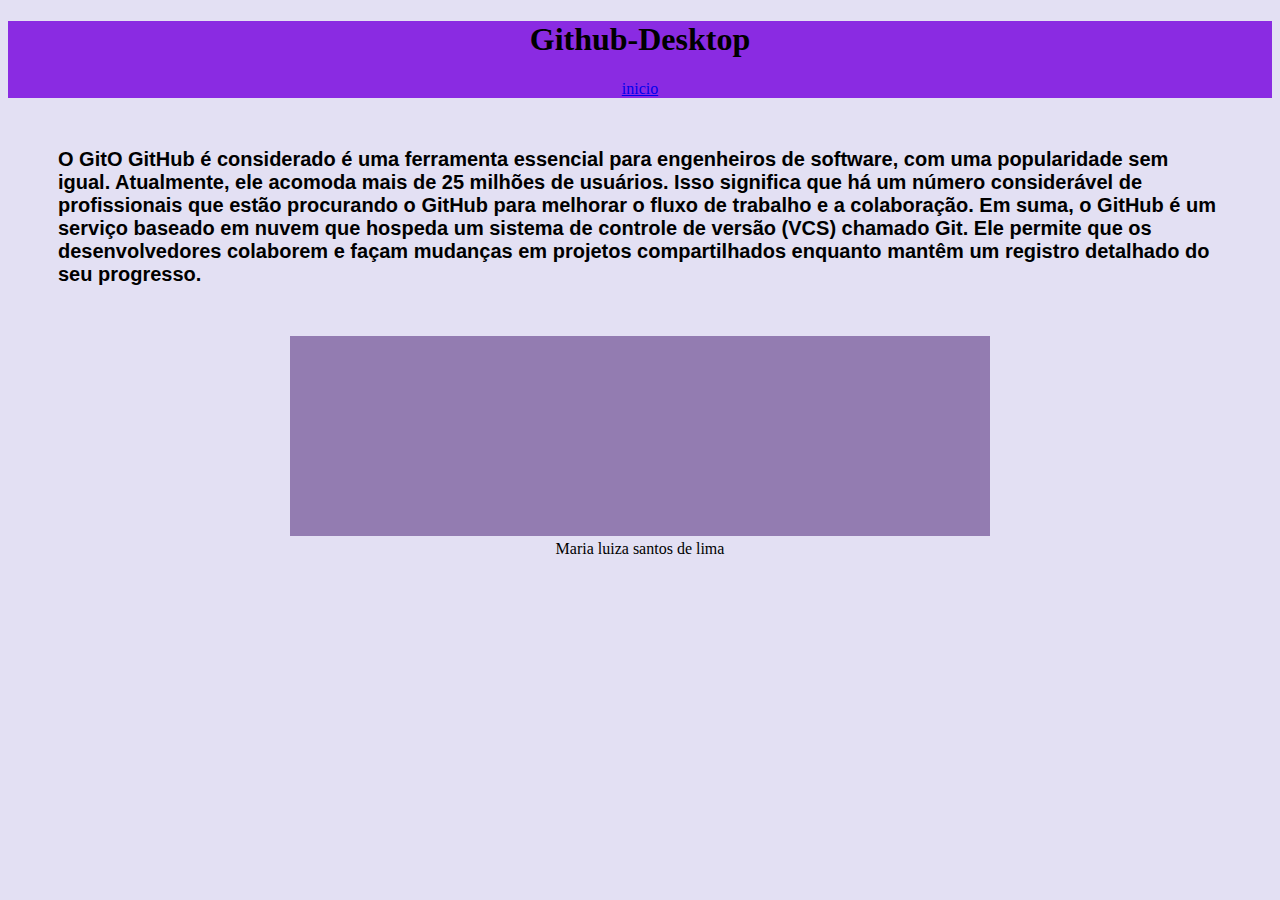
<file: desktop.html>
<!DOCTYPE html>
<html lang="en">
<head>
    <meta charset="UTF-8">
    <meta name="viewport" content="width=device-width, initial-scale=1.0">
    <title>github-Desktop</title>
    <link rel="stylesheet" href="./estilo.css">
</head>

   

<header>
        <center><h1>Github-Desktop</h1>
        <nav class="menu-desktop">
          <a href="index.html">inicio</a></center>
       </nav>
   
</header>

<body>
    
<main>
    
      <article>
        <h2><strong>O Git</strong>O GitHub é considerado é uma ferramenta essencial para engenheiros de software, com uma popularidade sem igual. Atualmente, ele acomoda mais de 25 milhões de usuários. Isso significa que há um número considerável de profissionais que estão procurando o GitHub para melhorar o fluxo de trabalho e a colaboração.

        Em suma, o GitHub é um serviço baseado em nuvem que hospeda um sistema de controle de versão (VCS) chamado Git. Ele permite que os desenvolvedores colaborem e façam mudanças em projetos compartilhados enquanto mantêm um registro detalhado do seu progresso.</h2>
  
     </article>

     <div id="back">
      <center> <video loop autoplay muted>
       <source src=" https://videos.pexels.com/video-files/4629085/4629085-sd_640_360_25fps.mp4
       " type="video/mp4"></center>
       </video> 
       </div>

   </main>
   
   </body>


<center><footer>
 Maria luiza santos de lima
</footer></center>

</html>
</file>
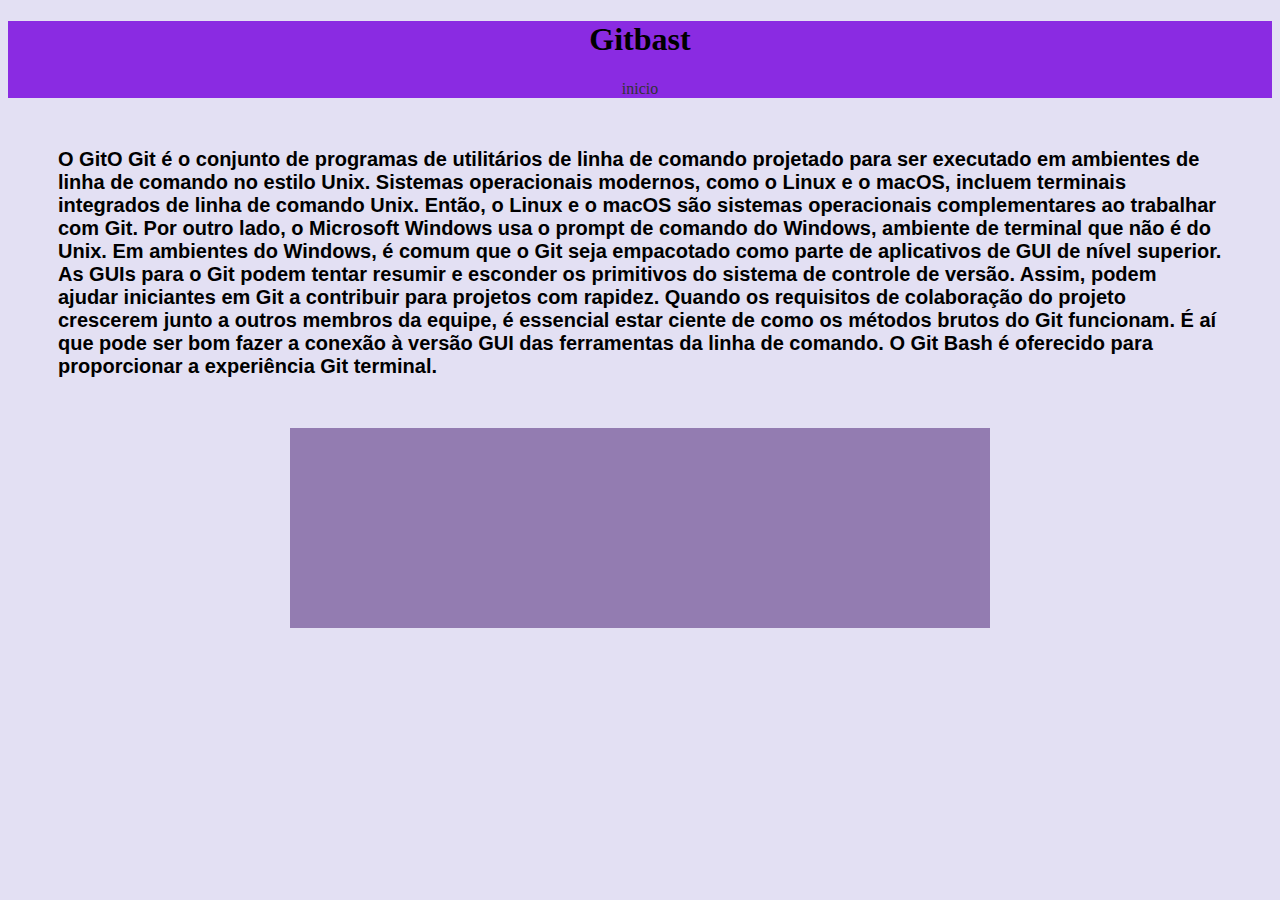
<file: gitbash.html>
<!DOCTYPE html>
<html lang="pt-br">
<head>
    <meta charset="UTF-8">
    <meta name="viewport" content="width=device-width, initial-scale=1.0">
    <link rel="stylesheet" href="./estilo.css">
    <title></title>

   
</head>

<header>
  <center><h1>Gitbast</h1></center>
  
        <nav class="menu">
            <ul>
                <li><a href="index.html">inicio</a></li>
            </ul>
        </nav>

 </header>

 <body>

  <main>
        
<article>
   <h2><strong>O Git</strong>O Git é o conjunto de programas de utilitários de linha de comando projetado para ser executado em ambientes de linha de comando no estilo Unix. Sistemas operacionais modernos, como o Linux e o macOS, incluem terminais integrados de linha de comando Unix. Então, o Linux e o macOS são sistemas operacionais complementares ao trabalhar com Git. Por outro lado, o Microsoft Windows usa o prompt de comando do Windows, ambiente de terminal que não é do Unix.

    Em ambientes do Windows, é comum que o Git seja empacotado como parte de aplicativos de GUI de nível superior. As GUIs para o Git podem tentar resumir e esconder os primitivos do sistema de controle de versão. Assim, podem ajudar iniciantes em Git a contribuir para projetos com rapidez. Quando os requisitos de colaboração do projeto crescerem junto a outros membros da equipe, é essencial estar ciente de como os métodos brutos do Git funcionam. É aí que pode ser bom fazer a conexão à versão GUI das ferramentas da linha de comando. O Git Bash é oferecido para proporcionar a experiência Git terminal. </h2>
</article>

<div id="back">
  <center> <video loop autoplay muted>
   <source src="https://videos.pexels.com/video-files/10839353/10839353-hd_2732_1440_30fps.mp4" type="video/mp4"></center>
   </video> 
   </div>
  
    
</main>



</body>
</html>
</file>
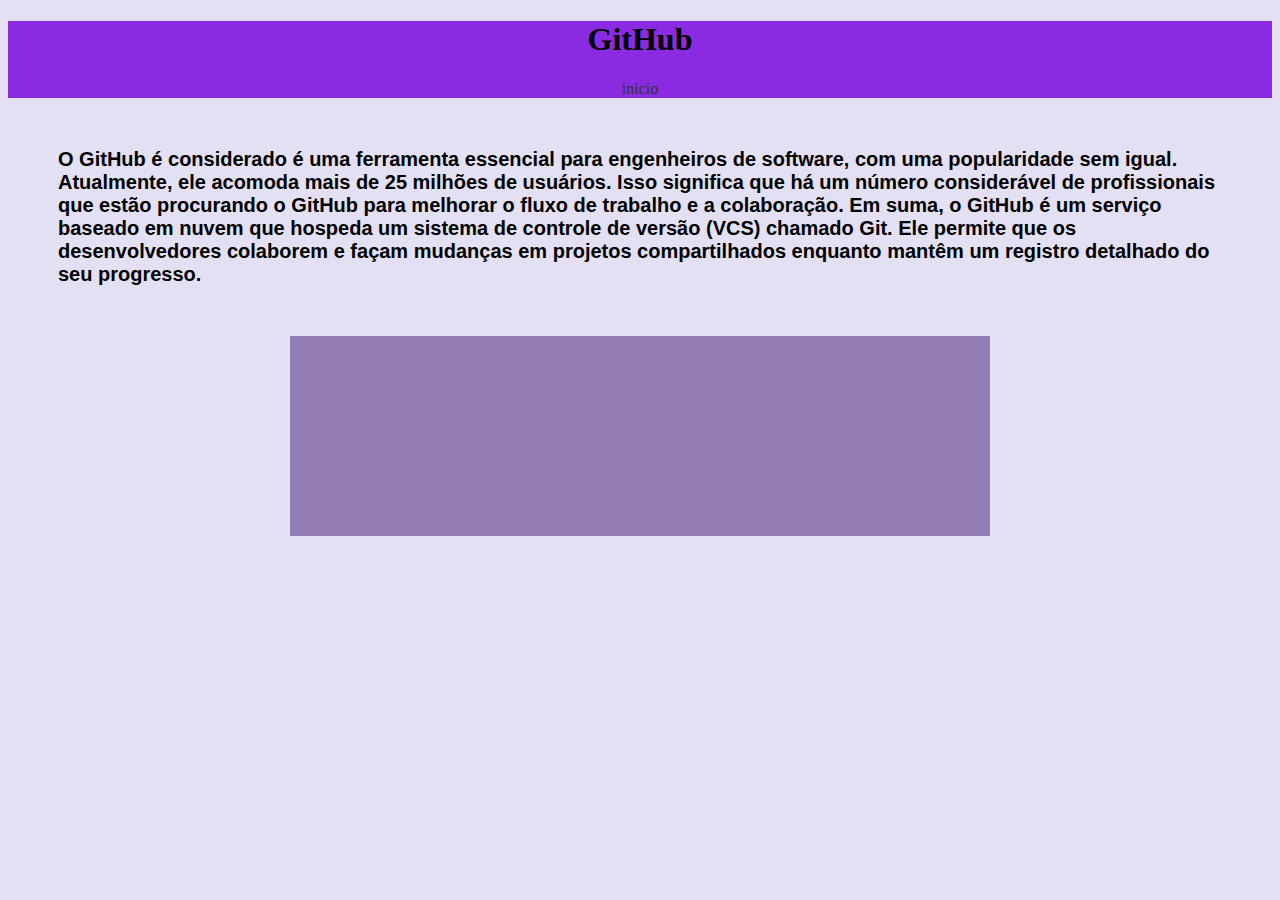
<file: github.html>
<!DOCTYPE html>
<html lang="en">
<head>
    <meta charset="UTF-8">
    <meta name="viewport" content="width=device-width, initial-scale=1.0">
    <link rel="stylesheet" href="./estilo.css">
    <title>Github</title>
</head>

<header>
    <center><h1>GitHub</h1></center>
    <nav class="menu">
        <ul>
            <li><a href="index.html">inicio</a></li>
        </ul>
    </nav>
</header>

<body>
    
    
        <main>
    
    <article>
       <h2><strong>O Git</strong>Hub é considerado é uma ferramenta essencial para engenheiros de software, com uma popularidade sem igual. Atualmente, ele acomoda mais de 25 milhões de usuários. Isso significa que há um número considerável de profissionais que estão procurando o GitHub para melhorar o fluxo de trabalho e a colaboração.

        Em suma, o GitHub é um serviço baseado em nuvem que hospeda um sistema de controle de versão (VCS) chamado Git. Ele permite que os desenvolvedores colaborem e façam mudanças em projetos compartilhados enquanto mantêm um registro detalhado do seu progresso. </h2>
    </article>
        
       <div id="back">
       <center> <video loop autoplay muted>
        <source src="https://videos.pexels.com/video-files/6334257/6334257-uhd_2732_1440_25fps.mp4" type="video/mp4"></center>
        </video> 
        </div>
        
    </main>
    
    
    
</body>
</html>
</file>
<file: estilo.css>
body{
    background-color: #E3E0F3;
}

/* Estilo base do menu */
.menu ul {
    list-style-type: none; /* Remove marcadores da lista */
    display: flex; /* Alinha itens em uma linha horizontal */
    gap: 20px; /* Espaço entre os itens */
    padding: 0;
    margin: 0;
    justify-content: center; /* Centraliza o menu horizontalmente */
    background-color: blueviolet;
}

/* Estilo dos links */
.menu ul li a {
    text-decoration: none; /* Remove sublinhado */
    color: #333; /* Cor do texto */
    padding: 10px 15px; /* Espaçamento interno do link */
    transition: color 0.3s ease; /* Efeito suave para o hover */
}

header{
    background-color: blueviolet;
}

h1{
    font-family: Cambria, Cochin, Georgia, Times, 'Times New Roman', serif;
    font: 15px;
   
}

h2{   
    font-family: 'Segoe UI', Tahoma, Geneva, Verdana, sans-serif; 
    margin: 50px;
    font-size: 20px;

}

img{
    margin: auto;
}

#back video{
    height: 200px;
    width: 700px;
    background-color: rgb(147, 124, 177);
   
}
</file>
